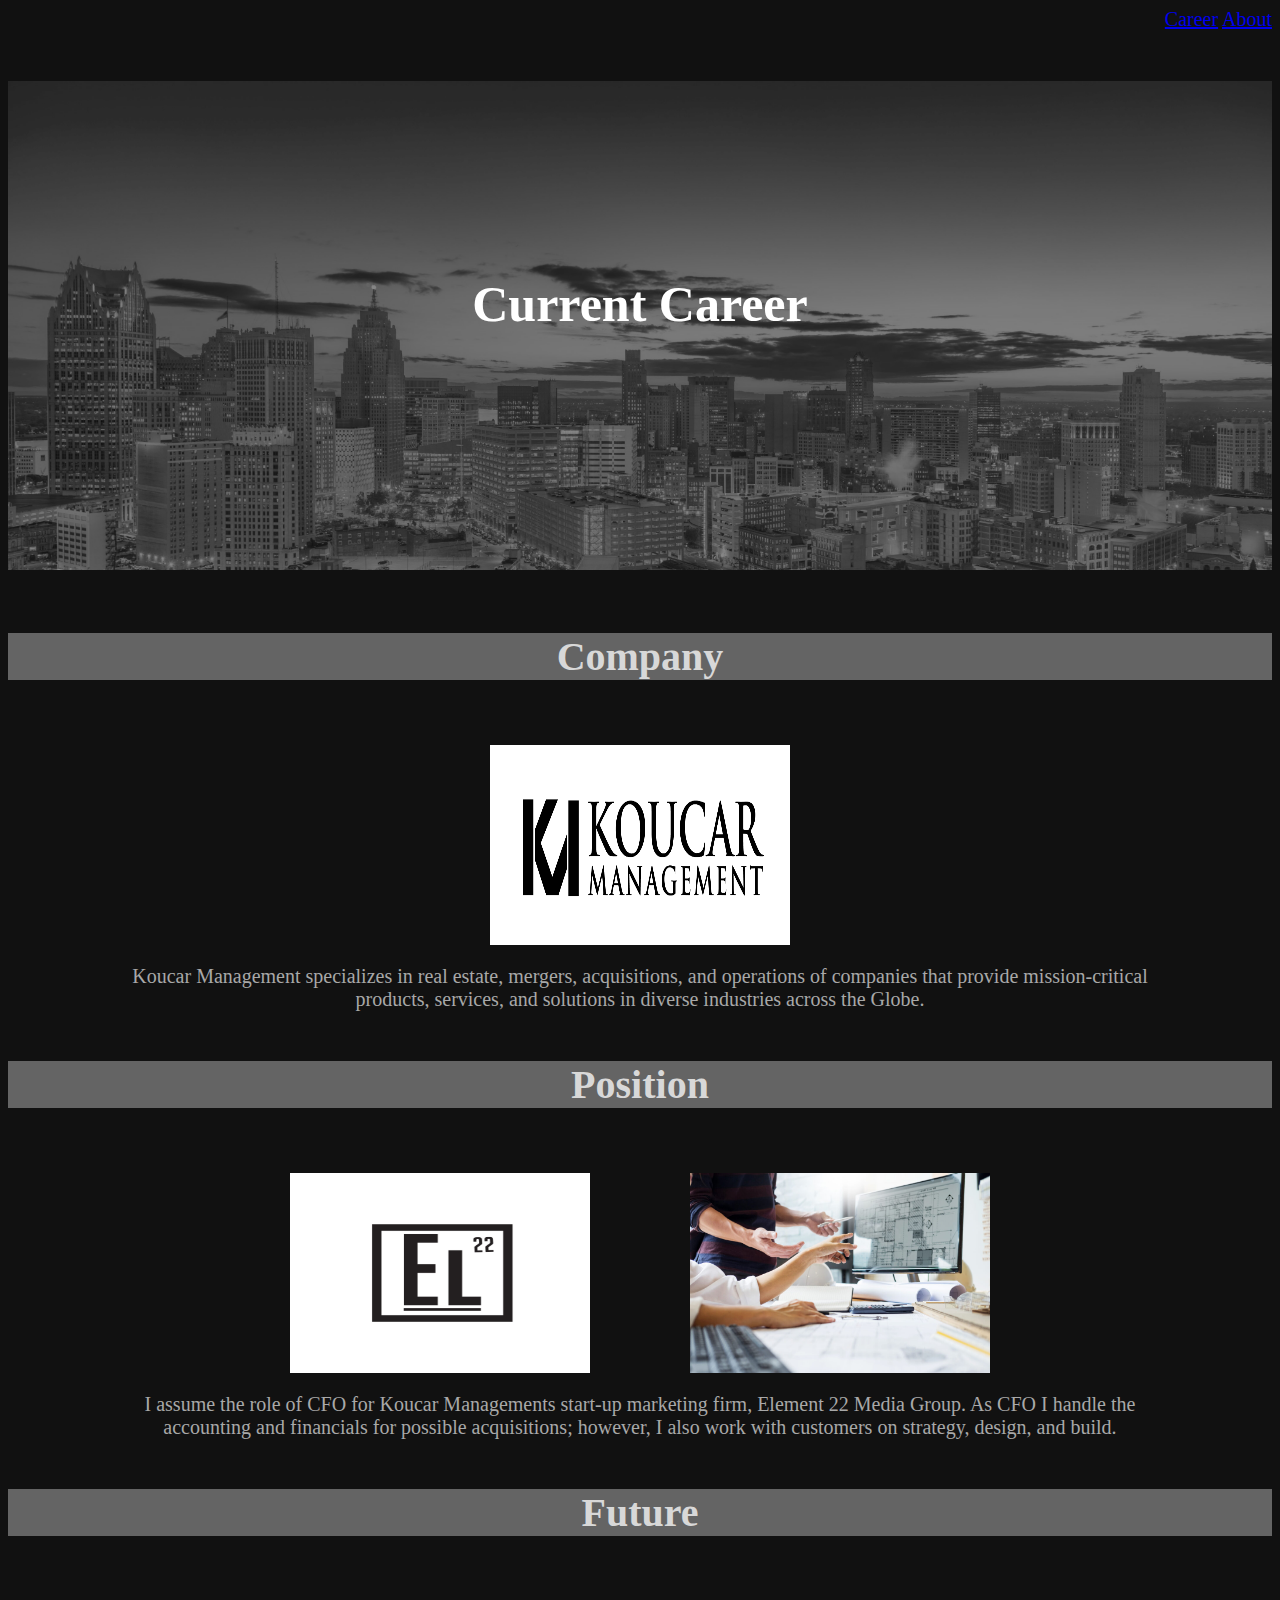
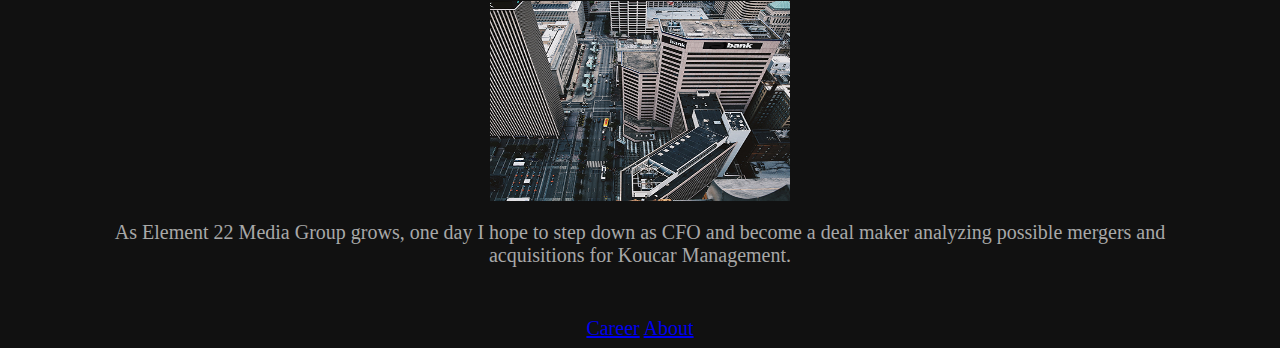
<file: index.html>
<!DOCTYPE html>
<html lang="en">
<head>
    <meta charset="UTF-8">
    <meta http-equiv="X-UA-Compatible" content="IE=edge">
    <meta name="viewport" content="width=device-width, initial-scale=1.0">
    <link rel="stylesheet" href="style.css">
    <title>Career</title>
</head>
<body>
    <nav class="navbar">
        <a href="index.html">Career</a>
        <a href="about.html">About</a>
        <img src="Dark_sky.png" alt="Detroit Skyline" class="toppic">
        <h1>Current Career</h1>
    </nav>
    <div class="row">
        <h2>Company</h2>
        <div class="pics">
            <img src="koucar_logo.jpg" alt="Koucar Management Logo" class="picture">
        </div>
        <p>
            Koucar Management specializes in real estate, mergers, acquisitions, and 
            operations of companies that provide mission-critical products, services, 
            and solutions in diverse industries across the Globe.
        </p>
    </div>
    <div class="row">
        <h2>Position</h2>
        <div class="pics">
            <img src="element22.png" alt="Element 22 Media Group Logo" class="picture">
            <img src="it.jpg" alt="Project Development" class="picture">
        </div>
        <p>
            I assume the role of CFO for Koucar Managements start-up marketing firm,
            Element 22 Media Group. As CFO I handle the accounting and financials
            for possible acquisitions; however, I also work with customers on strategy, design,
            and build.
        </p>
    </div>
    <div class="row" id="bottom">
        <h2>Future</h2>
        <div class="pics">
            <img src="banking.jpg" alt="Koucar Management Logo" class="picture">
        </div>
        <p>
            As Element 22 Media Group grows, one day I hope to step down as CFO
            and become a deal maker analyzing possible mergers and acquisitions
            for Koucar Management.
        </p>
    </div>
    <nav class="bnav">
        <a href="index.html">Career</a>
        <a href="about.html">About</a>
    </nav>
</body>
</html>
</file>
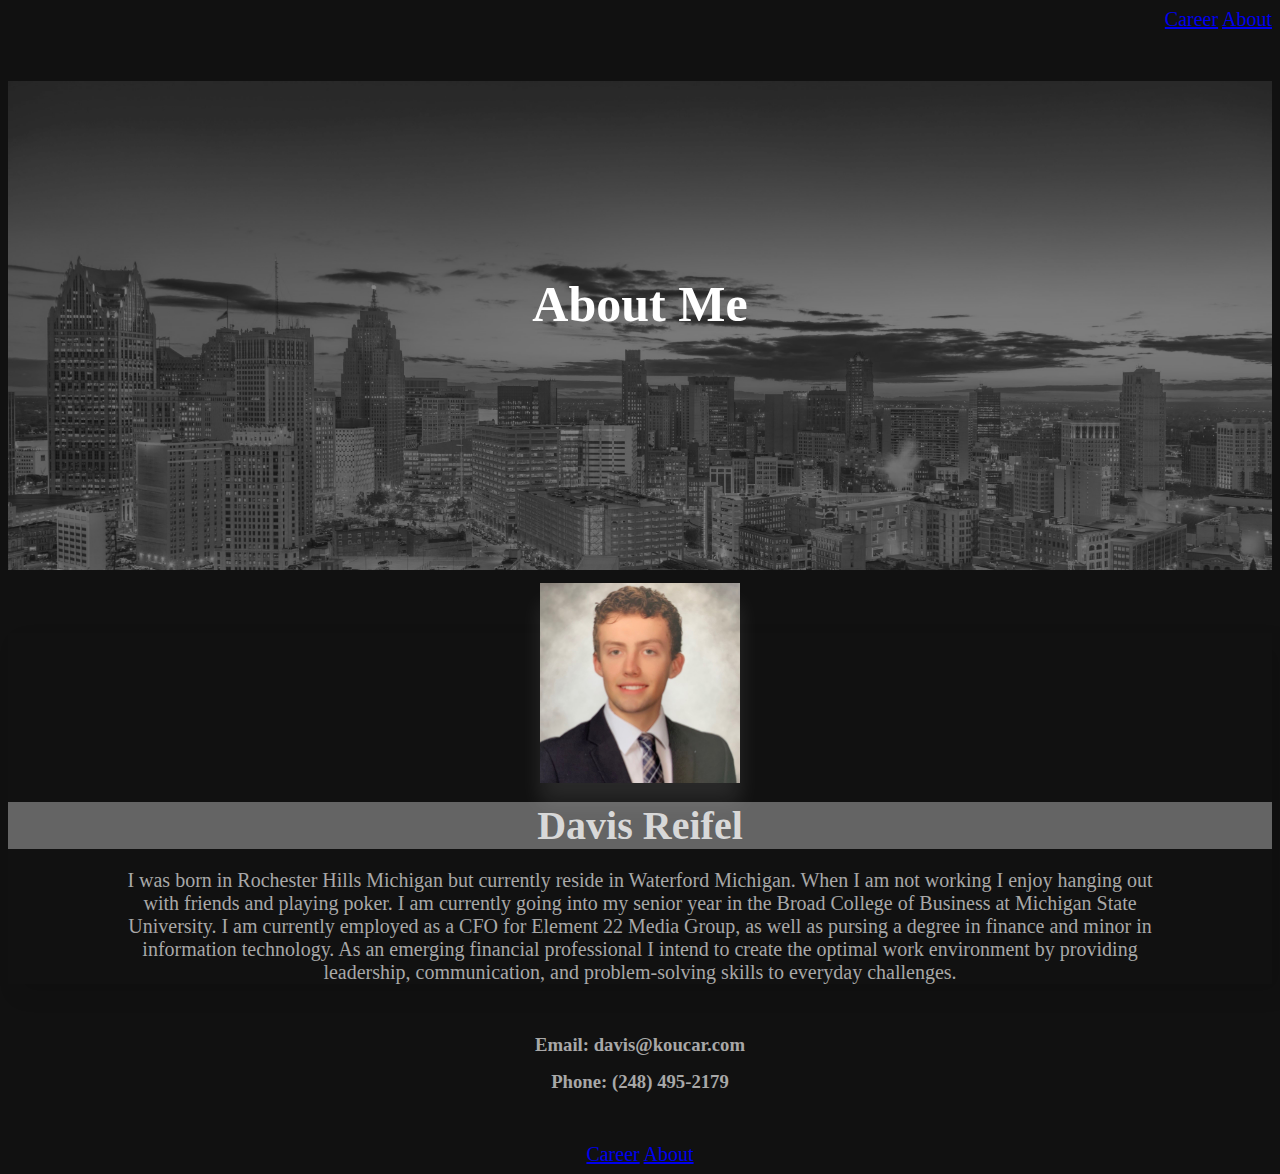
<file: about.html>
<!DOCTYPE html>
<html lang="en">
<head>
    <meta charset="UTF-8">
    <meta http-equiv="X-UA-Compatible" content="IE=edge">
    <meta name="viewport" content="width=device-width, initial-scale=1.0">
    <link rel="stylesheet" href="style.css">
    <title>About</title>
</head>
<body>
    <nav>
        <a href="index.html">Career</a>
        <a href="about.html">About</a>
        <img src="Dark_sky.png" alt="Detroit Skyline" class="toppic">
        <h1>About Me</h1>
    </nav>
    <div class="me">
        <img class="avatar" id="dr" src="headshot.jpg" alt="Davis Reifel" />
        <h2>Davis Reifel</h2>
        <p>
                I was born in Rochester Hills Michigan but currently reside in Waterford Michigan. When I am not working 
            I enjoy hanging out with friends and playing poker.

                I am currently going into my senior year in the Broad College of Business at Michigan State University. 
            I am currently employed as a CFO for Element 22 Media Group, as well as pursing a degree in finance and 
            minor in information technology. As an emerging financial professional I intend to create the optimal work 
            environment by providing leadership, communication, and problem-solving skills to everyday challenges.
        </p>
    </div>
    <div class="contact" id="bot">
        <h3>Email: davis@koucar.com</h3>
        <h3>Phone: (248) 495-2179</h3>
    </div>
    <nav class="bnav">
        <a href="index.html">Career</a>
        <a href="about.html">About</a>
    </nav>
</body>
</html>
</file>
<file: style.css>
html {
    background: #111;
}

body {
    font-family: 'Times New Roman', Times, serif;
    color: #a8a8a8;
}



.pics { 
    display: flex;
    text-align: center;
    justify-content: center;
}

.picture {
    height: 200px;
    width: 300px;
    margin-left: 50px;
    margin-right: 50px;
}

nav {

    text-align: right;
    font-size: 20px;
}

img {
    width: 100%;
    margin-top: 50px;
}

h1 {
    margin: 15px 0;
    font-size: 50px;
    color: rgb(255, 255, 255);
    text-align: center;
    margin-top: -300px;
    margin-bottom: 300px;
}

h2 {
    margin: 15px 0;
    font-size: 40px;
    color: rgb(216, 216, 216);
    text-align: center;
    background-color: #646464;
}

h3 {
    margin: 15px 0;
    color: #a8a8a8;
    text-align: center;
}

p {
    text-align: center;
    margin-left:  100px;
    margin-right: 100px;
    font-size: 20px;
    margin-bottom: 50px;
}

.me {
    background-color: #111;
    margin: 0 auto;
    
    text-align: center;
    box-shadow: rgba(0,0,0, 0.1) 10px 10px 20px;
    
}

.me .avatar {
    box-shadow: rgba(255, 255, 255, 0.1) 0 20px 20px;
    width: 200px;
    margin-top: -50px;
}

.contact {
    margin-bottom: 50px;
}

#bottom {
    margin-bottom: 50px;
}

.bnav {
    text-align: center;
}
</file>
